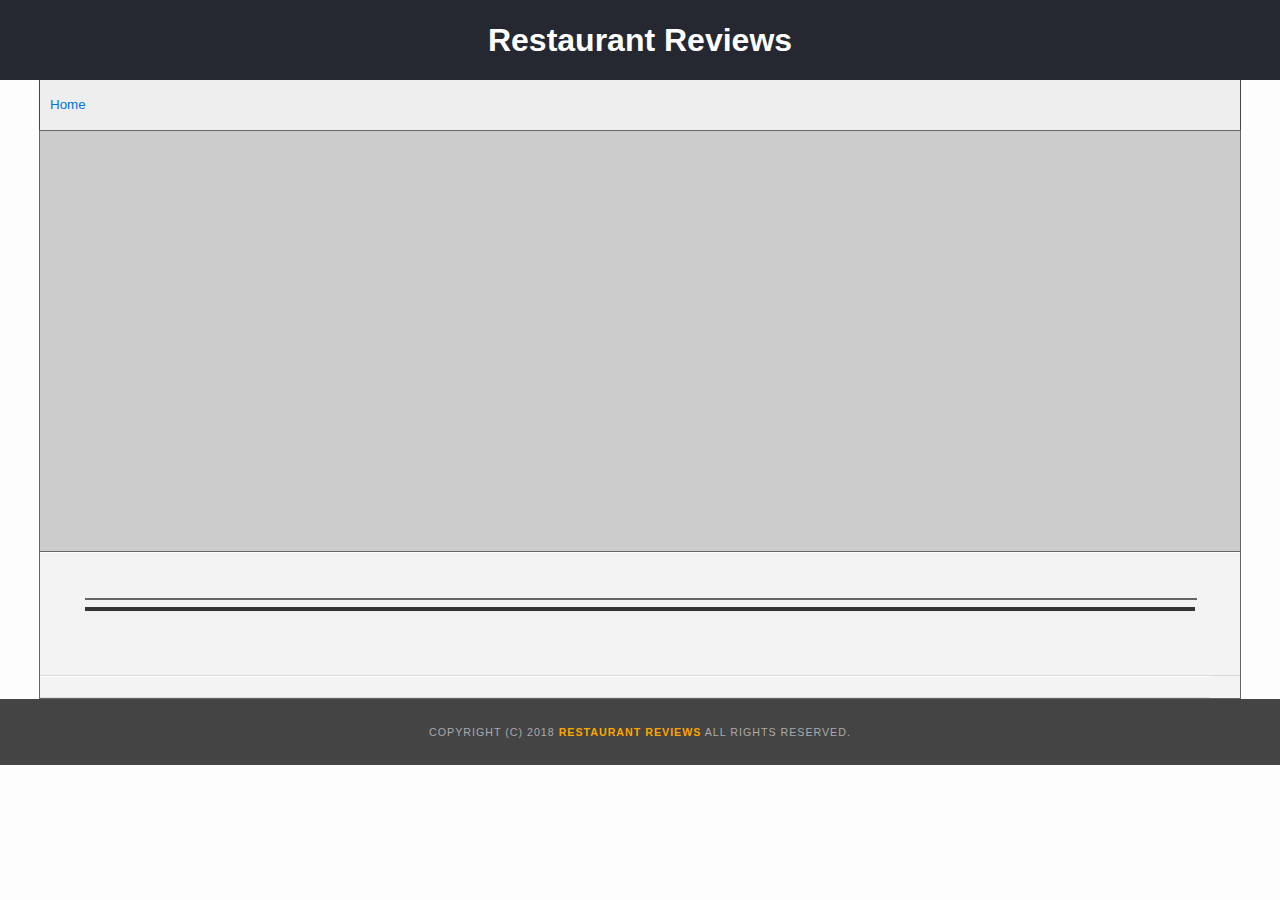
<file: restaurant.html>
<!DOCTYPE html>

<html lang="en">

<head>
  <meta charset="UTF-8">
  <meta name="viewport" content="width=device-width, initial-scale=1.0">
  <meta http-equiv="X-UA-Compatible" content="ie=edge">
  <!-- Normalize.css for better cross-browser consistency -->
  <link rel="stylesheet" src="//normalize-css.googlecode.com/svn/trunk/normalize.css" />
  <!-- Main CSS file -->
  <link rel="stylesheet" href="css/styles.css" type="text/css">
  <link rel="stylesheet" href="https://unpkg.com/leaflet@1.3.1/dist/leaflet.css" />
  <title>Restaurant Reviews</title>
</head>

<body class="inside">
  <!-- Beginning header -->
  <header role="banner">
    <!-- Beginning nav -->
    <nav>
      <h1>Restaurant Reviews</h1>
    </nav>

    <!-- Beginning breadcrumb -->
    <ul id="breadcrumb" role="navigation" aria-label="breadcrumb">
      <li>
        <a href="/">Home</a>
      </li>
    </ul>
    <!-- End breadcrumb -->

    <!-- End nav -->

  </header>
  <!-- End header -->

  <!-- Beginning main -->
  <main id="maincontent" role="main">
    <!-- Beginning map -->
    <section id="map-container" role="application" aria-label="Mapbox Map">
      <div id="map"></div>
    </section>
    <!-- End map -->

    <!-- Beginning restaurant -->
    <section id="restaurant-container" aria-labelledby="restaurant-name">
      <h2 id="restaurant-name"></h2>
      <img id="restaurant-img">
      <p id="restaurant-cuisine"></p>
      <p id="restaurant-address"></p>
      <table id="restaurant-hours"></table>
    </section>
    <!-- end restaurant -->

    <!-- Beginning reviews -->
    <section id="reviews-container" aria-label="reviews">
      <ul id="reviews-list"></ul>
    </section>
    <!-- End reviews -->

  </main>
  <!-- End main -->

  <!-- Beginning footer -->
  <footer id="footer" role="contentinfo">
    Copyright (c) 2018
    <a href="/">
      <strong>Restaurant Reviews</strong>
    </a> All Rights Reserved.
  </footer>
  <!-- End footer -->

<!-- Beginning scripts -->
  <script src="https://unpkg.com/leaflet@1.3.1/dist/leaflet.js"></script>
  
  <!-- Database helpers -->
  <script type="text/javascript" src="js/dbhelper.js"></script>

  <!-- Main javascript file -->
  <script type="text/javascript" src="js/restaurant_info.js"></script>

  <!-- End scripts -->

</body>

</html>
</file>
<file: css/styles.css>
@charset "utf-8";
/* CSS Document */

body,
td,
th,
p {
  font: 16px/1.5 arial, helvetica, sans-serif;
}

body {
  background-color: #fdfdfd;
  margin: 0;
  position: relative;
}

ul,
li {
  font-family: Arial, Helvetica, sans-serif;
  font-size: 10pt;
  color: #333;
}

img {
  width: 100%;
}

a {
  color: orange;
  text-decoration: none;
}

a:hover,
a:focus {
  color: #3397db;
  text-decoration: none;
}

a img {
  border: none 0px #fff;
}

h1,
h2,
h3,
h4,
h5,
h6 {
  font-family: Arial, Helvetica, sans-serif;
  margin: 10px 20px 10px;
  color: #d87402
}

article,
aside,
canvas,
details,
figcaption,
figure,
footer,
header,
hgroup,
menu,
nav,
section {
  display: block;
}

.skip-link {
  position: absolute;
  top: -100px;
  left: 0;
  z-index: 1001;
}
.skip-link:focus {
  top: 0;
}

#maincontent,
#breadcrumb {
  max-width: 1200px;
  margin: auto;
}

#maincontent {
  background-color: #f3f3f3;
  min-height: 100%;
  display: flex;
  flex-wrap: wrap;
  border: 1px solid #666;
}

#footer {
  background-color: #444;
  color: #aaa;
  font-size: 8pt;
  letter-spacing: 1px;
  padding: 25px;
  text-align: center;
  text-transform: uppercase;
}

@media screen and (max-width: 1100px) {
  #restaurants-list li {
    width: 250px;
  }
}

@media screen and (max-width: 1000px) {
  #restaurant-container {
    width: 50%;
  }
  #reviews-container {
    width: 50%;
  }
}

@media screen and (max-width: 950px) {
  #restaurants-list li {
    width: 300px;
  }
}

@media screen and (max-width: 750px) {
  #restaurant-container,
  #reviews-container {
    width: 50%;
  }
}

@media screen and (min-width: 650px) and (max-width: 750px) {
  #restaurants-list li {
    width: 250px;
  }
}

@media screen and (max-width: 600px) {
  #restaurant-container,
  #reviews-container,
  #breadcrumb {
    padding: 10px;
    width: 100%;
  }

  .filter-options {
    flex-direction: column;
    padding-top: 15px;
  }

  #restaurant-container,
  #reviews-container {
    width: inherit;
  }

  #restaurant-name {
    margin: 5px 0 10px;
  }
  
  #reviews-container h2 {
    margin: 0 0 10px;
  }
}

@media screen and (max-width: 400px) {
  #restaurant-container,
  #reviews-container,
  #breadcrumb {
    padding: 10px;
  }
  #restaurants-list li {
    margin: 15px 0;
    width: 250px;
  }
}

@media screen and (min-width: 420px) {
  #restaurant-container {
    padding-right: 20px;
  }
  #reviews-container {
    padding-left: 20px;
  }
}

/* ====================== Navigation ====================== */

nav {
  width: 100%;
  height: 80px;
  background-color: #252831;
  text-align: center;
  display: grid;
  line-break: 1.5;
}

nav h1 {
  margin: auto;
  display: inline-block;
  color: #fff;
}

nav h1 a {
  color: #fff;
  font-weight: 200;
  letter-spacing: 10px;
  text-transform: uppercase;
}

#breadcrumb {
  padding: 15px 0px;
  list-style: none;
  background-color: #eee;
  border-right: 1px solid #444;
  border-left: 1px solid #444;
}

/* Display list items side by side */
#breadcrumb li {
  display: inline;
  padding: 10px;
}

/* Add a slash symbol (/) before/behind each list item */
#breadcrumb li + li:before {
  padding: 8px;
  color: black;
  content: "/\00a0";
}

/* Add a color to all links inside the list */
#breadcrumb li a {
  color: #0275d8;
  text-decoration: none;
}

/* Add a color on mouse-over */
#breadcrumb li a:hover {
  color: #01447e;
  text-decoration: underline;
  border: none;
}

/* ====================== Map ====================== */

#map {
  height: 400px;
  width: 100%;
  background-color: #ccc;
}

#map-container {
  width: 100%;
}

/* ====================== Restaurant Filtering ====================== */

#filter-list {
  width: 100%;
}

.filter-options {
  background-color: #3397db;
  align-items: center;
  padding: 10px;
  display: flex;
  flex-wrap: wrap;
}

.filter-options h2 {
  color: white;
  font-size: 1rem;
  font-weight: normal;
  line-height: 1;
  margin: 0 10px 0 10px;
}

.filter-options select {
  background-color: white;
  border: 1px solid #fff;
  font-family: Arial, sans-serif;
  height: 30px;
  letter-spacing: 0;
  margin: 10px;
  padding: 0 10px;
  width: 200px;
}

/*for screen readers*/
.filter-options label {
  width: 0;
  overflow: hidden;
}

/* ====================== Restaurant Listing ====================== */
#restaurants-list {
  background-color: #f3f3f3;
  list-style: outside none none;
  margin: 0;
  padding: 20px 15px;
  text-align: center;
  display: flex;
  flex-wrap: wrap;
  justify-content: space-evenly;
}

#restaurants-list li {
  background-color: #fff;
  border: 2px solid #ccc;
  font-family: Arial, sans-serif;
  margin: 15px;
  min-height: 380px;
  padding: 0 0 25px;
  text-align: left;
  width: 300px;
  display: flex;
  flex-direction: column;
  align-content: center;
}

#restaurants-list .restaurant-img {
  background-color: #ccc;
  display: block;
  margin: 0;
  max-width: 100%;
  min-width: 100%;
}

#restaurants-list li h1 {
  color: #f18200;
  font-family: Arial, sans-serif;
  font-size: 1.3em;
  font-weight: 200;
  letter-spacing: 0;
  line-height: 1.3;
  margin: 10px 10px 10px 20px;
  text-transform: uppercase;
}

#restaurants-list p {
  margin: 5px 10px 20px 20px;
  line-height: 1.2;
}

#restaurants-list li a {
  background-color: orange;
  border-bottom: 3px solid #eee;
  color: #fff;
  margin: 0 20px;
  padding: 15px 30px;
  text-align: center;
  text-decoration: none;
  text-transform: uppercase;
}

/* ====================== Restaurant Details ====================== */

.inside #map-container {
  background: blue none repeat scroll 0 0;
  height: 420px;
  border-bottom: 1px solid #666;
  width: 100%;
}

.inside #map {
  background-color: #ccc;
  height: 100%;
  width: 100%;
}

#restaurant-name {
  color: #f18200;
  font-family: Arial, sans-serif;
  font-weight: 200;
  letter-spacing: 0;
  margin: 10px 20px;
  text-transform: uppercase;
  line-height: 1.2;
}

#restaurant-img {
  width: 100%;
  max-width: 100%;
  border: 1px solid #666;
}

#restaurant-address {
  font-weight: 350;
  margin: 0px 0px 20px;
  padding: 2px 0;
  text-align: center;
  width: 100%;
}

#restaurant-cuisine {
  background-color: #333;
  color: #ddd;
  font-weight: 300;
  letter-spacing: 10px;
  margin: 0 0 20px;
  padding: 2px 0;
  text-align: center;
  text-transform: uppercase;
  width: 100%;
}

#restaurant-container,
#reviews-container {
  border-bottom: 1px solid #d9d9d9;
  border-top: 1px solid #fff;
  padding: 20px 45px;
}

#reviews-container {
  width: 90%;
  padding-bottom: 0;
}

#restaurant-container {
  width: 100%;
}

#reviews-container h2 {
  color: #f58500;
  font-weight: 300;
  letter-spacing: -1px;
  padding-bottom: 1pt;
}

#reviews-list {
  margin: 0;
  padding: 0;
}

#reviews-list li {
  background-color: #fff;
  border: 1px solid #f3f3f3;
  display: block;
  list-style-type: none;
  margin: 0 0 30px;
  padding: 10px 20px 20px;
  position: relative;
}

#reviews-list li p {
  margin: 0 0 10px;
}

#restaurant-hours td {
  color: #666;
}
</file>
